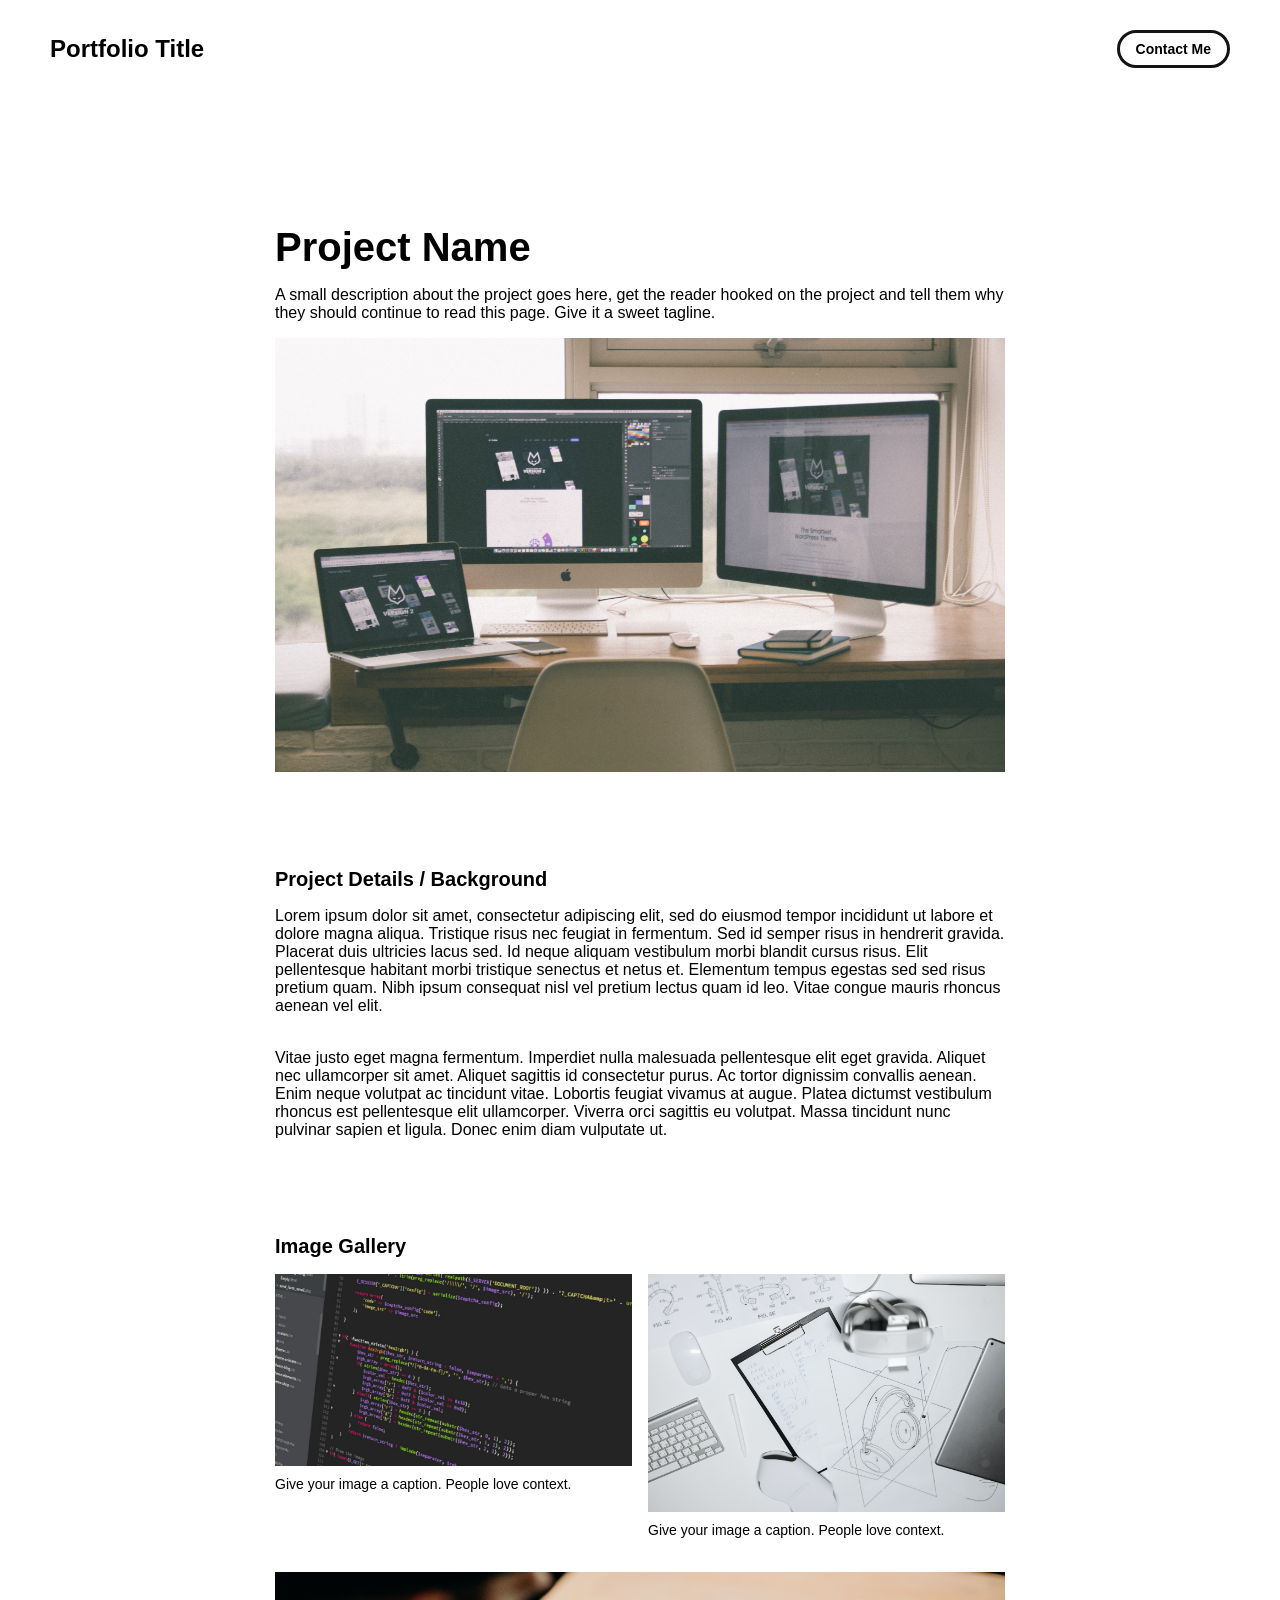
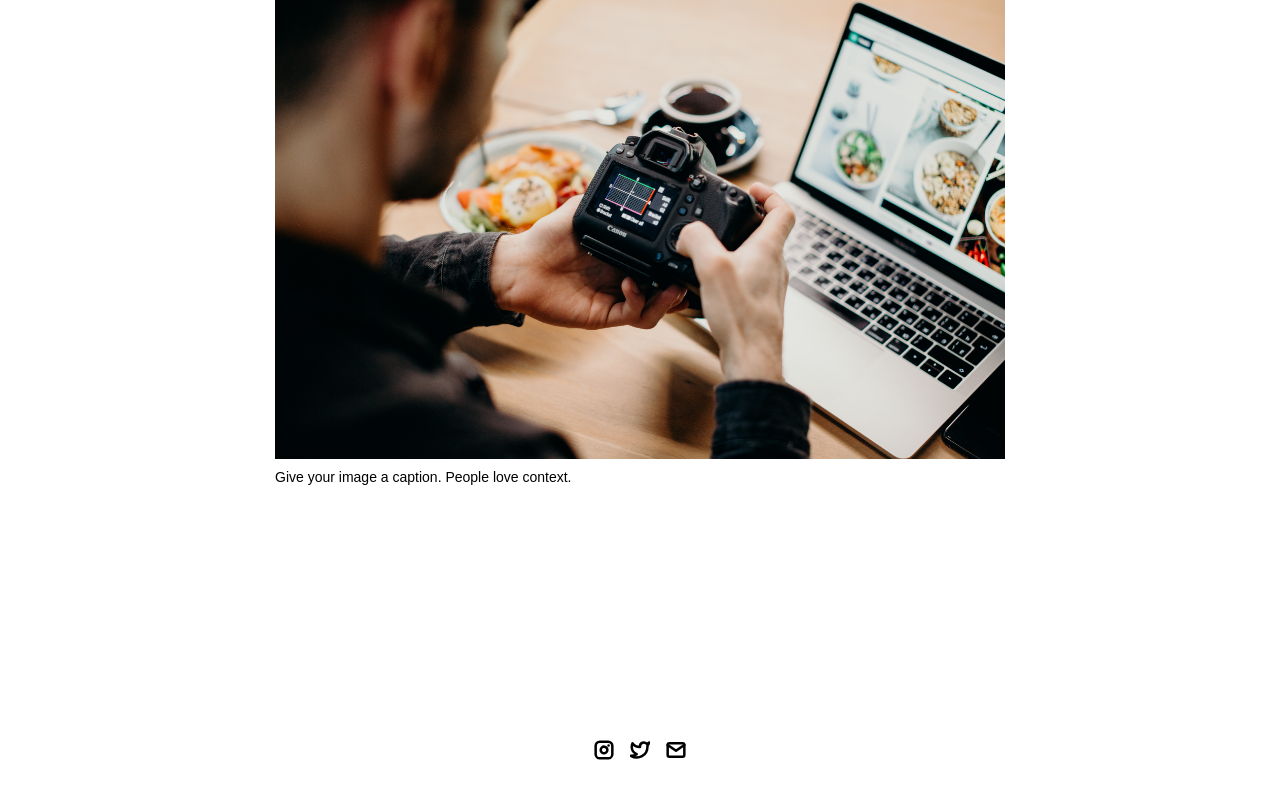
<file: project-pages/project-template.html>
<!-- 
  IMPORTANT! 
  
  Keep this file unchanged to use as a template for all future project pages. 

  For every new project you add to your portfolio, make a copy of this file in the
  'project-pages' folder with a name related to the project.
-->


<!DOCTYPE html>
<html lang="en">
	<head>
		<meta charset="utf-8">
    <!-- 
      TODO

      Upload your Unemployable (or whatever photo you like) to the assets/images folder
      and change the name of the image below to match the uploaded one

      Change the title in the <title> tag to whatever you would like the title of your portfolio to be

      This should be the same across all pages.
     -->
     <link rel="icon" href="../assets/images/1311.png" />
     <title>Unemployables Portfolio</title>
    <meta name="description" content="A portfolio template for the Unemployables community.">
    <meta name="viewport" content="width=device-width, initial-scale=1" />

		<link rel="stylesheet" href="../css/layout.css">
    <link rel="stylesheet" href="../css/typography.css">
    <link rel="stylesheet" href="../css/utilities.css">

		<script defer src="../js/script.js"></script>
	</head>
	<body>
    <!-- NAVBAR -->
    <div class="navbar">
      <a class="nav-title-link" href="../index.html">
        <!-- 
          TODO - Change the "Portfolio Title" to whatever you want displayed in the top left

          (this should be the same across all pages)
         -->
        <span class="nav-title">Portfolio Title</span>
        <!-- 
          TODO - Change the email after 'mailto:' to your email address for contact 
        
          (this should be the same across all pages)
        -->
        <a class="button" href="mailto:whitevans.eth@gmail.com">
          <span class="button-text">Contact Me</span>
        </a>
      </a>
    </div>

    <!-- MAIN PAGE CONTENT -->
    <div id="main-content">

      <!-- PROJECT HEADER -->
      <div id="project-header">
          <!-- 
            TODO

            - Change the 'main-title' text to the name of your project
            - Change the 'body-text' text to a short and sweet description of your project (maybe the same as the one on the project card)
            - Change "desktop.jpeg" to the image filename you uploaded in the assets/images folder.
          -->
        <div class="main-title">Project Name</div>
        <div class="body-text">A small description about the project goes here, get the reader hooked on the project and tell them why they should continue to read this page. Give it a sweet tagline.</div>
        <image class="project-header-image" src="../assets/images/desktop.jpeg">
      </div>

      <!-- PROJECT DETAILS -->
      <!-- 
        TODO

        - Change the 'subheader-text' to whatever header you want for project details
        - Add paragraphs using the <div class="body-text"></div> elements in the "project-details-content"
      -->
      <div id="project-details">
        <div class="subheader-text">Project Details / Background</div>
        <div class="project-details-content">
          <div class="body-text">Lorem ipsum dolor sit amet, consectetur adipiscing elit, sed do eiusmod tempor incididunt ut labore et dolore magna aliqua. Tristique risus nec feugiat in fermentum. Sed id semper risus in hendrerit gravida. Placerat duis ultricies lacus sed. Id neque aliquam vestibulum morbi blandit cursus risus. Elit pellentesque habitant morbi tristique senectus et netus et. Elementum tempus egestas sed sed risus pretium quam. Nibh ipsum consequat nisl vel pretium lectus quam id leo. Vitae congue mauris rhoncus aenean vel elit.</div>
          <div class="body-text">Vitae justo eget magna fermentum. Imperdiet nulla malesuada pellentesque elit eget gravida. Aliquet nec ullamcorper sit amet. Aliquet sagittis id consectetur purus. Ac tortor dignissim convallis aenean. Enim neque volutpat ac tincidunt vitae. Lobortis feugiat vivamus at augue. Platea dictumst vestibulum rhoncus est pellentesque elit ullamcorper. Viverra orci sagittis eu volutpat. Massa tincidunt nunc pulvinar sapien et ligula. Donec enim diam vulputate ut.</div>
        </div>
      </div>

      <!-- IMAGE GALLERY -->
      <div id="project-gallery">
        <!-- TODO - Change the 'subheader-text' to whatever you want the Gallery section header to say -->
        <div class="subheader-text">Image Gallery</div>
        <div class="project-gallery-content">
            <!-- 
              TODO

              This is where the images in the gallery live. Here's a simple gallery image for you to copy:

              Full Width Image:

                <div class="gallery-image-container">
                  <img src="../assets/images/IMAGE_NAME" class="gallery-image">
                  <span class="image-caption">IMAGE_CAPTION</span>
                </div>

              Half Width Image: 

                <div class="gallery-image-container half-width">
                  <img src="../assets/images/IMAGE_NAME" class="gallery-image">
                  <span class="image-caption">IMAGE_CAPTION</span>
                </div>

              - To add an image to the this area, copy one of the above, paste it below this comment, and change the following:
                  - IMAGE_NAME: the name of the image file in assets/images
                  - IMAGE_CAPTION: to the caption of the image
            -->
            <div class="gallery-image-container half-width">
              <img src="../assets/images/code.jpeg" class="gallery-image">
              <span class="image-caption">Give your image a caption. People love context.</span>
            </div>
            <div class="gallery-image-container half-width">
              <img src="../assets/images/sketchbook.jpeg" class="gallery-image">
              <span class="image-caption">Give your image a caption. People love context.</span>
            </div>
            <div class="gallery-image-container">
              <img src="../assets/images/camera.jpeg" class="gallery-image">
              <span class="image-caption">Give your image a caption. People love context.</span>
            </div>
        </div>
      </div>
    </div>

    <!-- FOOTER -->
    <div id="footer">
      <!-- 
        TODO - Change href to your Instagram account (can also delete entire "a" element if no Instagram) 

        This should be the same across all pages.
      -->
      <a class="icon-link" target="_blank" href="https://twitter.com/whitevans_eth">
        <image src="../assets/icons/instagram.svg" class="footer-icon"/>
      </a>
      <!-- 
        TODO - Change href to your Twitter account (can also delete entire "a" element if no Twitter) 
      
        This should be the same across all pages.
      -->
      <a class="icon-link" target="_blank" href="https://twitter.com/whitevans_eth">
        <image src="../assets/icons/twitter.svg" class="footer-icon"/>
      </a>
      <!-- 
        TODO - Change the email after "mailto" to your contact email 
      
        This should be the same across all pages.
      -->
      <a class="icon-link" href="mailto:whitevans.eth@gmail.com">
        <image src="../assets/icons/mail.svg" class="footer-icon"/>
      </a>
    </div>

	</body>
</html>
</file>
<file: css/layout.css>
* {
  box-sizing: border-box;
}

html {
  text-size-adjust: none;
  -webkit-text-size-adjust: none;
  -moz-text-size-adjust: none;
  -ms-text-size-adjust: none;
}

body {
  margin: 0;
  -webkit-font-smoothing: antialiased;
  -moz-osx-font-smoothing: grayscale;
}




/* Main Page Layout */

#main-content {
  margin: 225px 425px;
  display: flex;
  flex-direction: column;
  gap: 96px;
}




/* Portfolio Header */

#portfolio-header {
  display: flex;
  gap: 20px;
  align-items: center;
}

#portfolio-header-image-container {
  display: flex;
  flex-direction: column;
  gap: 10px;
  flex-basis: 50%;
}

.portfolio-header-image {
  width: 100%;
  height: auto;
}

#portfolio-header-text-container {
  display: flex;
  flex-direction: column;
  gap: 34px;
  flex-basis: 50%;
}




/* About Section */

#about-section {
  display: flex;
  flex-direction: column;
  gap: 16px;
}

.about-section-content {
  display: flex;
  flex-direction: column;
  gap: 34px;
}




/* Project Section */

#my-work-section {
  display: flex;
  flex-direction: column;
  gap: 16px;
}

.projects-container {
  display: flex;
  gap: 34px 16px;
  flex-wrap: wrap;
}

    /* Project Cards */

    .project-card {
      max-width: calc((100% - 32px) / 3);
      display: flex;
      flex-direction: column;
      gap: 34px;
    }

    .project-card-text-container {
      flex-direction: column;
      display: flex;
      gap: 16px
    }

    .project-image {
      width: 100%;
      height: 200px;
      object-fit: cover;
      object-position: center;
    }




/* Project Pages */

#project-header {
  display: flex;
  flex-direction: column;
  gap: 16px;
}

.project-header-image {
  width: 100%;
  height: auto;
}

#project-details {
  display: flex;
  flex-direction: column;
  gap: 16px;
}

.project-details-content {
  display: flex;
  flex-direction: column;
  gap: 34px;
}

    /* Project Gallery */

    #project-gallery {
      display: flex;
      flex-direction: column;
      gap: 16px;
    }

    .project-gallery-content {
      display: flex;
      flex-wrap: wrap;
      gap: 34px 16px;
    }

    .gallery-image-container {
      width: 100%;
      display: flex;
      flex-direction: column;
      gap: 10px;
    }

    .gallery-image-container.half-width {
      width: calc((100% - 16px) / 2);
    }

    .gallery-image {
      width: 100%;
      height: auto;
    }


/* Extra Extra large devices (large laptops and desktops, 1200px and below) */
@media only screen and (max-width: 1600px) {
  #main-content {
    margin: 225px 275px;
  }
}

/* Extra large devices (large laptops and desktops, 1200px and below) */
@media only screen and (max-width: 1200px) {
  #main-content {
    margin: 225px 175px;
  }
}

/* Large devices (laptops/desktops, 1000px and below) */
@media only screen and (max-width: 1000px) {
  #main-content {
    margin: 225px 75px;
  }
}

/* Small devices (portrait tablets and large phones, 800px and below) */
@media only screen and (max-width: 800px) {
  #main-content {
    margin: 150px 50px;
  }

  #portfolio-header {
    flex-direction: column;
  }

  .project-card {
    max-width: calc((100% - 16px) / 2);
  }
}

/* Small devices (portrait tablets and large phones, 600px and below) */
@media only screen and (max-width: 600px) {
  #main-content {
    margin: 125px 20px;
  }

  .project-card {
    max-width: 100%;
  }
}
</file>
<file: css/typography.css>
body {
  /*font-family: "Helvetica Neue", Helvetica, Arial, sans-serif; */
    font-family: 'Quicksand', sans-serif;
}

.nav-title {
  font-weight: 700;
  font-size: 24px;
}

.button-text {
  font-size: 14px;
  font-weight: 700;
}

.image-caption {
  font-size: 14px;
  font-weight: 500;
}

.main-title {
  font-size: 40px;
  font-weight: 700;
}

.subheader-text {
  font-size: 20px;
  font-weight: 700;
}

.body-text {
  font-size: 16px;
  font-weight: 500;
}

.project-card-text {
  overflow: hidden;
  text-overflow: ellipsis;
  display: -webkit-box;
  -webkit-line-clamp: 4;
  -webkit-box-orient: vertical;
}

.project-title {
  overflow: hidden;
  text-overflow: ellipsis;
  display: -webkit-box;
  -webkit-line-clamp: 1;
  -webkit-box-orient: vertical;
}
</file>
<file: css/utilities.css>
/* Icons */

.right-arrow-icon {
  width: 16px;
  height: 16px;
  margin-top: 1px;
}

.footer-icon {
  width: 20px;
  height: 20px;
}

a.icon-link {
  transition: transform 200ms ease-in-out;
}

a.icon-link:hover {
  cursor: pointer;
  stroke-width: 5;
  margin: 0;
  transform: rotate(15deg);
}


/* Navbar Styling */

.navbar {
  width: 100%;
  padding: 30px 50px;
  display: flex;
  justify-content: space-between;
  align-items: center;
  position: fixed;
  top: 0;
  left: 0;
}

.nav-title-link {
  color: black;
  text-decoration: none;
}

.nav-title-link:hover {
  text-decoration: underline;
}

/* Small devices (portrait tablets and large phones, 800px and below) */
@media only screen and (max-width: 800px) {
  .navbar {
    padding: 20px 20px;
    background-color: white
  }
}


/* Button Styling */

a.button {
  padding: 8px 16px;
  border: 3px solid #141414;
  border-radius: 50px;
  color: black;
  text-decoration: none;
  width: fit-content;
  display: flex;
  gap: 5px;
  align-items: center;
}

a.button:hover {
  text-decoration: underline;
  text-decoration-thickness: 2px;
  cursor: pointer;
}


/* Footer Styling */

#footer {
  width: 100%;
  display: flex;
  padding: 30px 50px;
  justify-content: center;
  align-items: center;
  gap: 16px;
}

/* Link Styling */
a.no-underline {
  text-decoration: none;
  color: black
}

a.no-underline:hover {
  text-decoration: underline;
  cursor: pointer;
}

/* Small devices (portrait tablets and large phones, 800px and below) */
@media only screen and (max-width: 800px) {
  #footer {
    padding: 20px 20px;
  }
}
</file>
